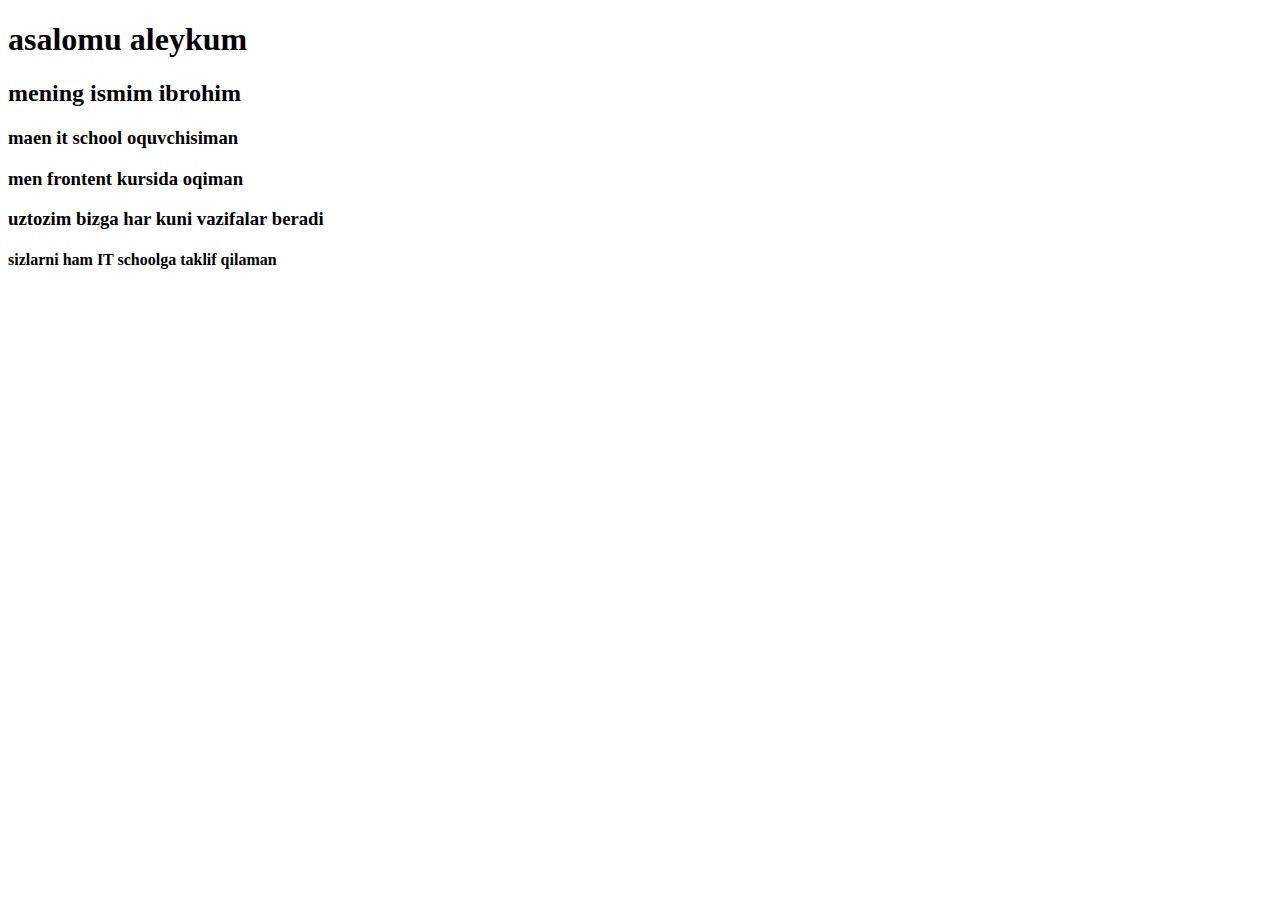
<file: index.html>
<!DOCTYPE html>
<html lang="en">
<head>
    <meta charset="UTF-8">
    <meta name="viewport" content="width=device-width, initial-scale=1.0">
    <title>2321
      
    </title>
</head>
<body>
  <h1>asalomu aleykum</h1>
<h2>mening ismim ibrohim</h2>
   <h3>maen it school oquvchisiman</h3>
   <h3>men frontent kursida oqiman</h3>
<h3>uztozim bizga har kuni vazifalar beradi</h3>
<h4>sizlarni ham IT schoolga taklif qilaman</h4>
   

        
    
   
</body>
</html>
</file>
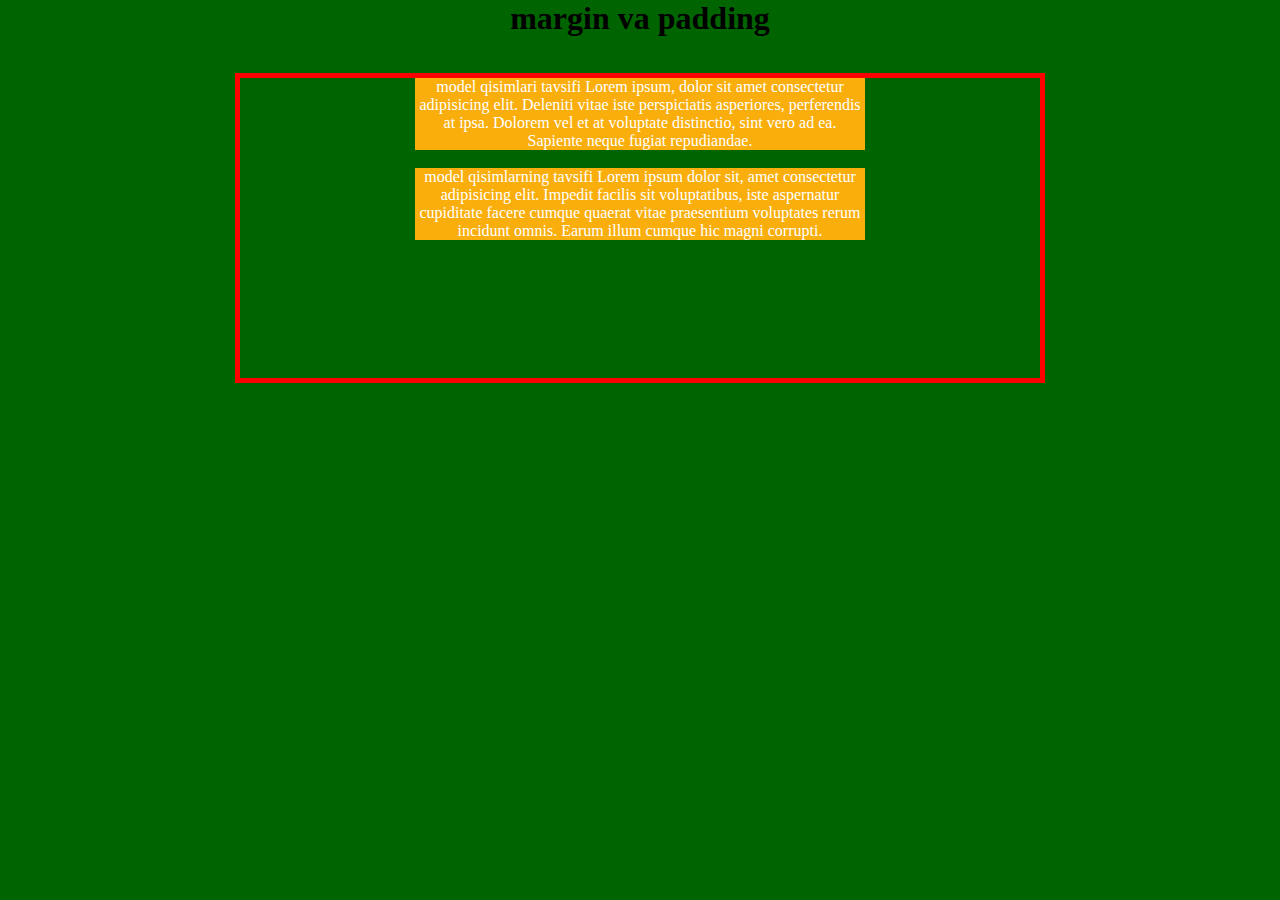
<file: inde.html>
<!DOCTYPE html>
<html lang="en">
<head>
    <meta charset="UTF-8">
    <meta name="viewport" content="width=device-width, initial-scale=1.0">
    <title>Document</title>
    <link rel="stylesheet" href="a.css">
</head>
<body style="background-color: darkgreen;">
<h1 style="text-align: center;">margin va padding</h1>
<br>
<br>
<div class="name">

<div class="aaa"> <p>model qisimlari tavsifi Lorem ipsum, dolor sit amet consectetur adipisicing elit. Deleniti vitae iste perspiciatis asperiores, perferendis at ipsa. Dolorem vel et at voluptate distinctio, sint vero ad ea. Sapiente neque fugiat repudiandae.</p></div>
 <br>
<div class="bbb"> <p>model qisimlarning tavsifi Lorem ipsum dolor sit, amet consectetur adipisicing elit. Impedit facilis sit voluptatibus, iste aspernatur cupiditate facere cumque quaerat vitae praesentium voluptates rerum incidunt omnis. Earum illum cumque hic magni corrupti.</p></div>





</div>    



</body>
</html>
</file>
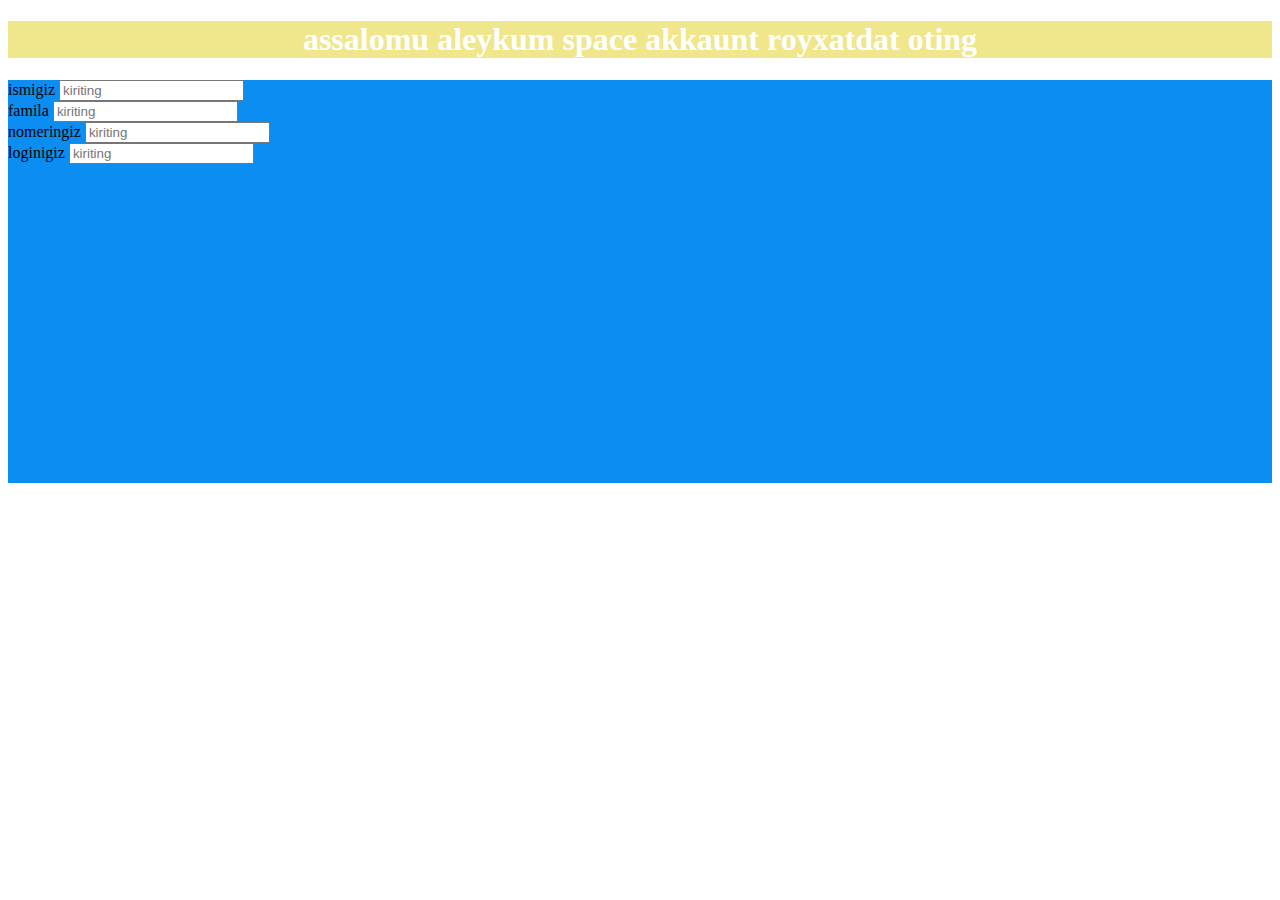
<file: indext.html>
<!DOCTYPE html>
<html lang="en">
<head>
    <meta charset="UTF-8">
    <meta name="viewport" content="width=device-width, initial-scale=1.0">
    <title>Document</title>
</head>
<body>
    <h1 style="background-color: khaki;text-align: center;color: white;">assalomu aleykum space akkaunt royxatdat oting</h1>
<div style="background-color: rgb(11, 141, 241);color: ;">
<label for="">
        ismigiz 
    <input placeholder="kiriting" name=" " type="text">
</label>
<br>
<label for="">
    famila
    <input placeholder="kiriting" name="" type="text">
</label>
<br>
<label for="">
    nomeringiz 
    <input placeholder="kiriting" name="" type="text">
</label>
<br>
<label for="">
loginigiz
<input placeholder="kiriting" name="" type="text">
</label>
<br>
<iframe width="560" height="315" src="https://www.youtube.com/embed/PlyxW3nlNAU?si=uPwNZ3GYIvYfPT2Z" title="YouTube video player" frameborder="0" allow="accelerometer; autoplay; clipboard-write; encrypted-media; gyroscope; picture-in-picture; web-share" referrerpolicy="strict-origin-when-cross-origin" allowfullscreen></iframe>





</div>















</body>
</html>
</file>
<file: a.css>
*{
margin: 0;
padding: 0;

}
.nma{
background: green;

}
.m{
border-radius: 100% solid color red;

}
.aaa{
    width: 250px;
    margin-left: auto;
    margin-right: auto ;
background: rgb(250, 174, 12) ; 
color: white;
width: 450px;
}
.name{
    width: 800px;
    text-align: center;
    height: 300px;
    border: 5px solid red;
    margin-left: auto ;
    margin-right: auto;
}
.bbb{
background-color:rgb(250, 174, 12) ;
color: white;
width: 450px;
margin-left: auto ;
margin-right: auto ;
}
</file>
